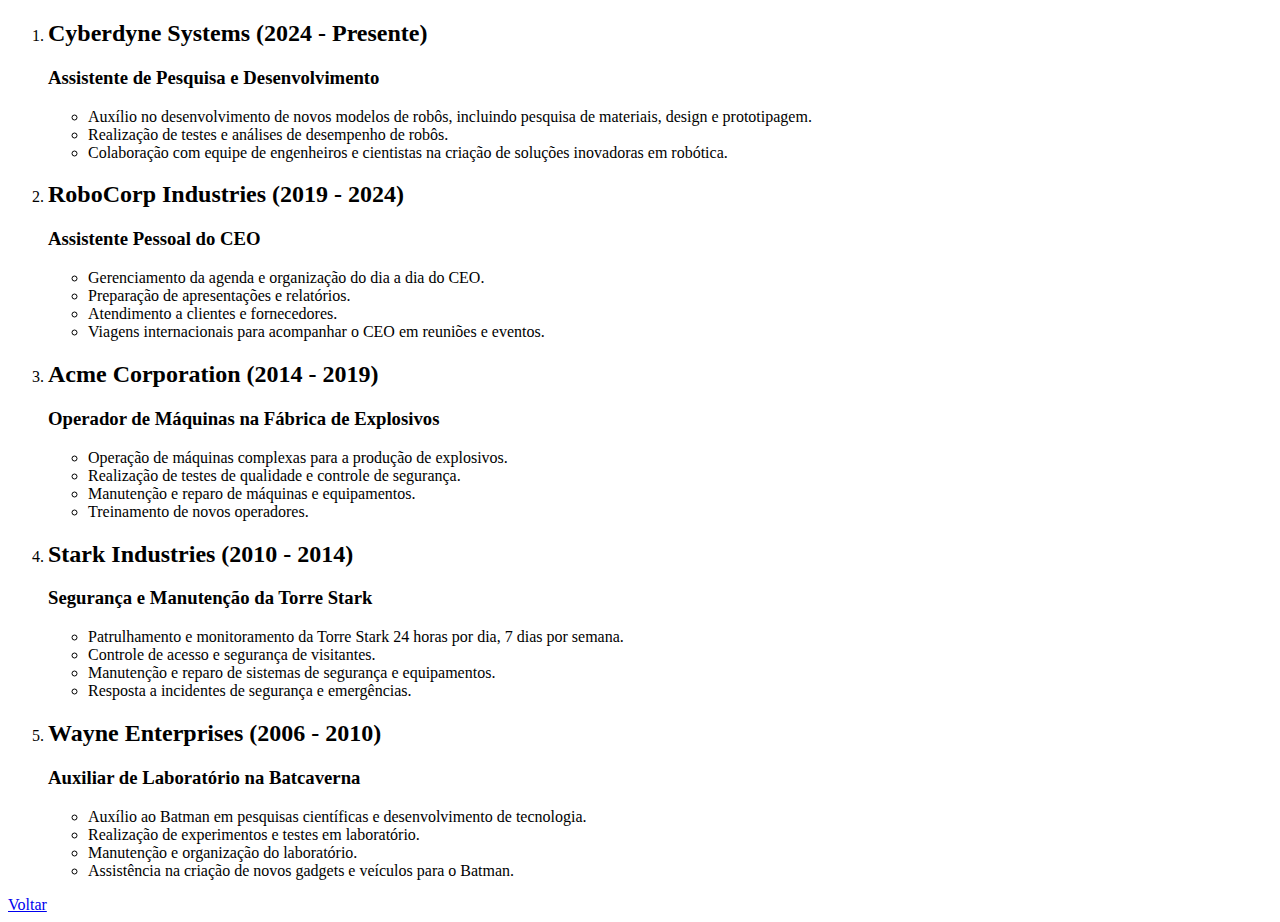
<file: sem css/experiencia.html>
<!DOCTYPE html>
<html lang="en">
<head>
    <meta charset="UTF-8">
    <meta name="viewport" content="width=device-width, initial-scale=1.0">
    <title>Document</title>
</head>
<body>
    <ol>
    
        <li>
          <h2>Cyberdyne Systems (2024 - Presente)</h2>
          <h3>Assistente de Pesquisa e Desenvolvimento</h3>
          <ul>
            <li>Auxílio no desenvolvimento de novos modelos de robôs, incluindo pesquisa de materiais, design e prototipagem.</li>
            <li>Realização de testes e análises de desempenho de robôs.</li>
            <li>Colaboração com equipe de engenheiros e cientistas na criação de soluções inovadoras em robótica.</li>
          </ul>
        </li>
        <li>
          <h2>RoboCorp Industries (2019 - 2024)</h2>
          <h3>Assistente Pessoal do CEO</h3>
          <ul>
            <li>Gerenciamento da agenda e organização do dia a dia do CEO.</li>
            <li>Preparação de apresentações e relatórios.</li>
            <li>Atendimento a clientes e fornecedores.</li>
            <li>Viagens internacionais para acompanhar o CEO em reuniões e eventos.</li>
          </ul>
        </li>
        <li>
          <h2>Acme Corporation (2014 - 2019)</h2>
          <h3>Operador de Máquinas na Fábrica de Explosivos</h3>
          <ul>
            <li>Operação de máquinas complexas para a produção de explosivos.</li>
            <li>Realização de testes de qualidade e controle de segurança.</li>
            <li>Manutenção e reparo de máquinas e equipamentos.</li>
            <li>Treinamento de novos operadores.</li>
          </ul>
        </li>
        <li>
          <h2>Stark Industries (2010 - 2014)</h2>
          <h3>Segurança e Manutenção da Torre Stark</h3>
          <ul>
            <li>Patrulhamento e monitoramento da Torre Stark 24 horas por dia, 7 dias por semana.</li>
            <li>Controle de acesso e segurança de visitantes.</li>
            <li>Manutenção e reparo de sistemas de segurança e equipamentos.</li>
            <li>Resposta a incidentes de segurança e emergências.</li>
          </ul>
        </li>
        <li>
          <h2>Wayne Enterprises (2006 - 2010)</h2>
          <h3>Auxiliar de Laboratório na Batcaverna</h3>
          <ul>
            <li>Auxílio ao Batman em pesquisas científicas e desenvolvimento de tecnologia.</li>
            <li>Realização de experimentos e testes em laboratório.</li>
            <li>Manutenção e organização do laboratório.</li>
            <li>Assistência na criação de novos gadgets e veículos para o Batman.</li>
          </ul>
        </li>
      
      
</ol>
<a href="/index.html">Voltar</a>
</body>
</html>
</file>
